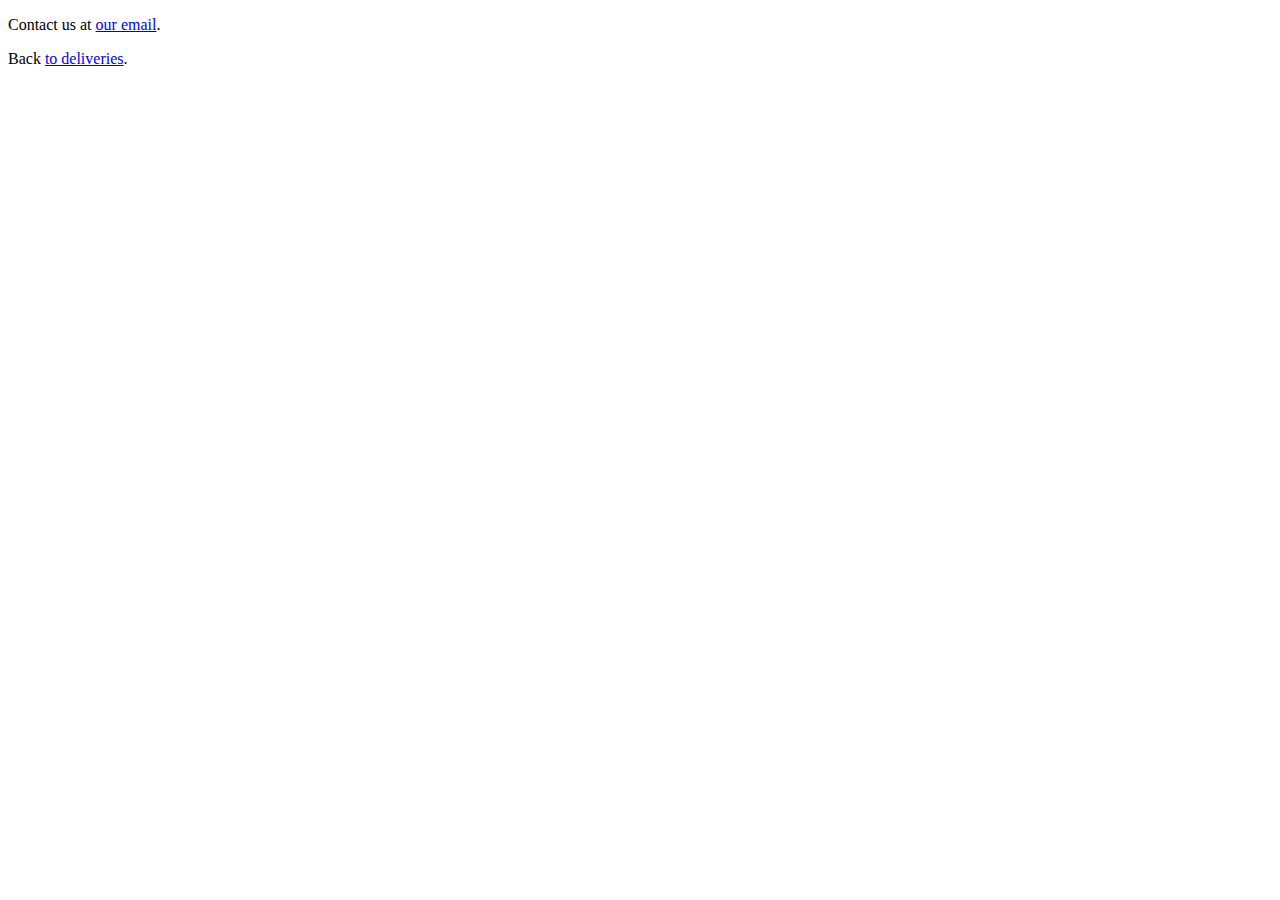
<file: pract4/view/contact.html>
<!DOCTYPE html>
<html lang="en">

<head>
    <meta charset="UTF-8">
    <meta name="viewport" content="width=device-width, initial-scale=1.0">
    <title>Contact</title>
</head>

<body>
    <p>Contact us at <a href="mailto: nasevich.vlasd.03@gmail.com" type="email">our email</a>.</p>
    <p>Back <a href="delivery.html">to deliveries</a>.</p>
</body>

</html>
</file>
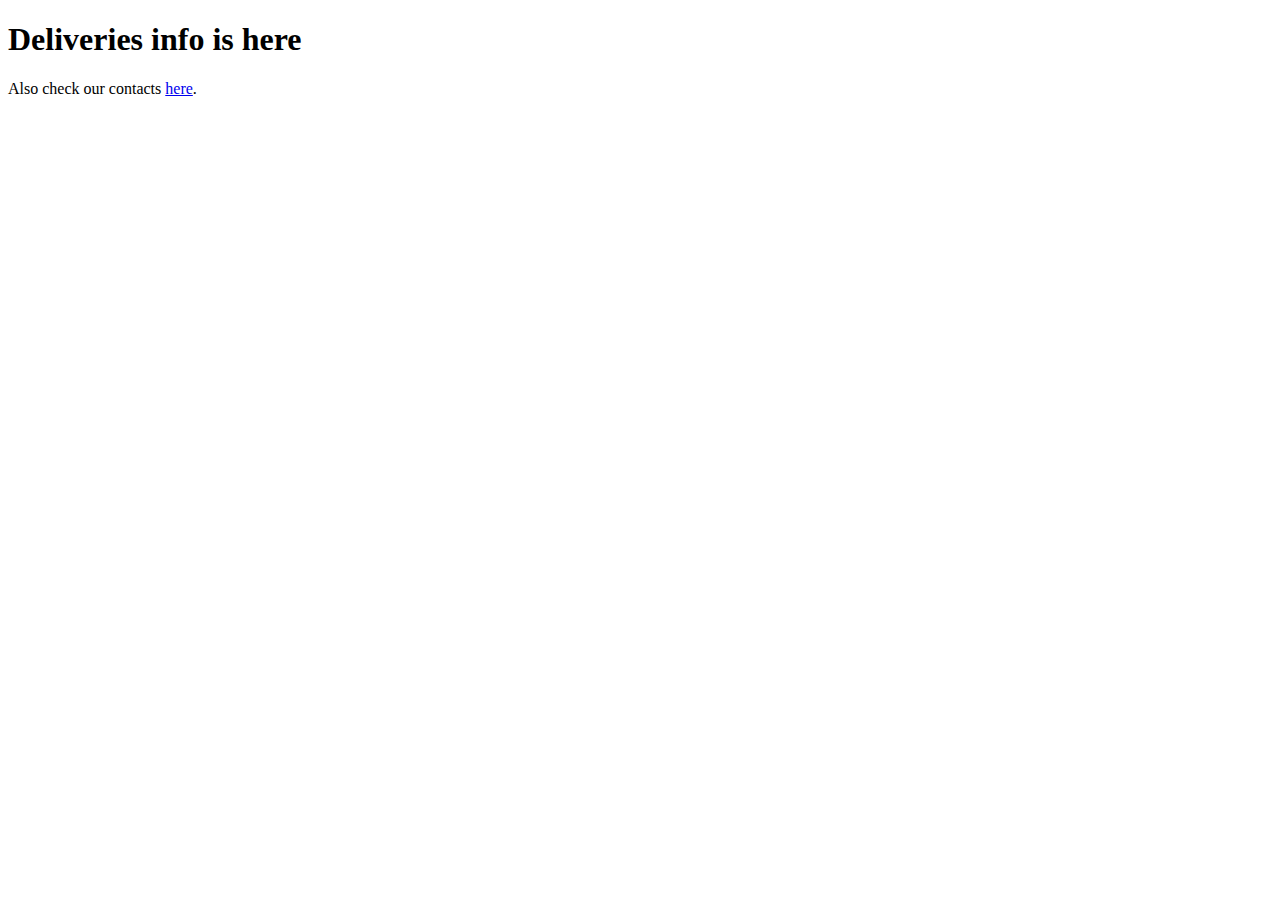
<file: pract4/view/delivery.html>
<!DOCTYPE html>
<html lang="en">

<head>
    <meta charset="UTF-8">
    <meta name="viewport" content="width=device-width, initial-scale=1.0">
    <title>Delivery</title>
</head>

<body>
    <h1>Deliveries info is here</h1>
    <p>Also check our contacts <a href="contact.html">here</a>.</p>
</body>

</html>
</file>
